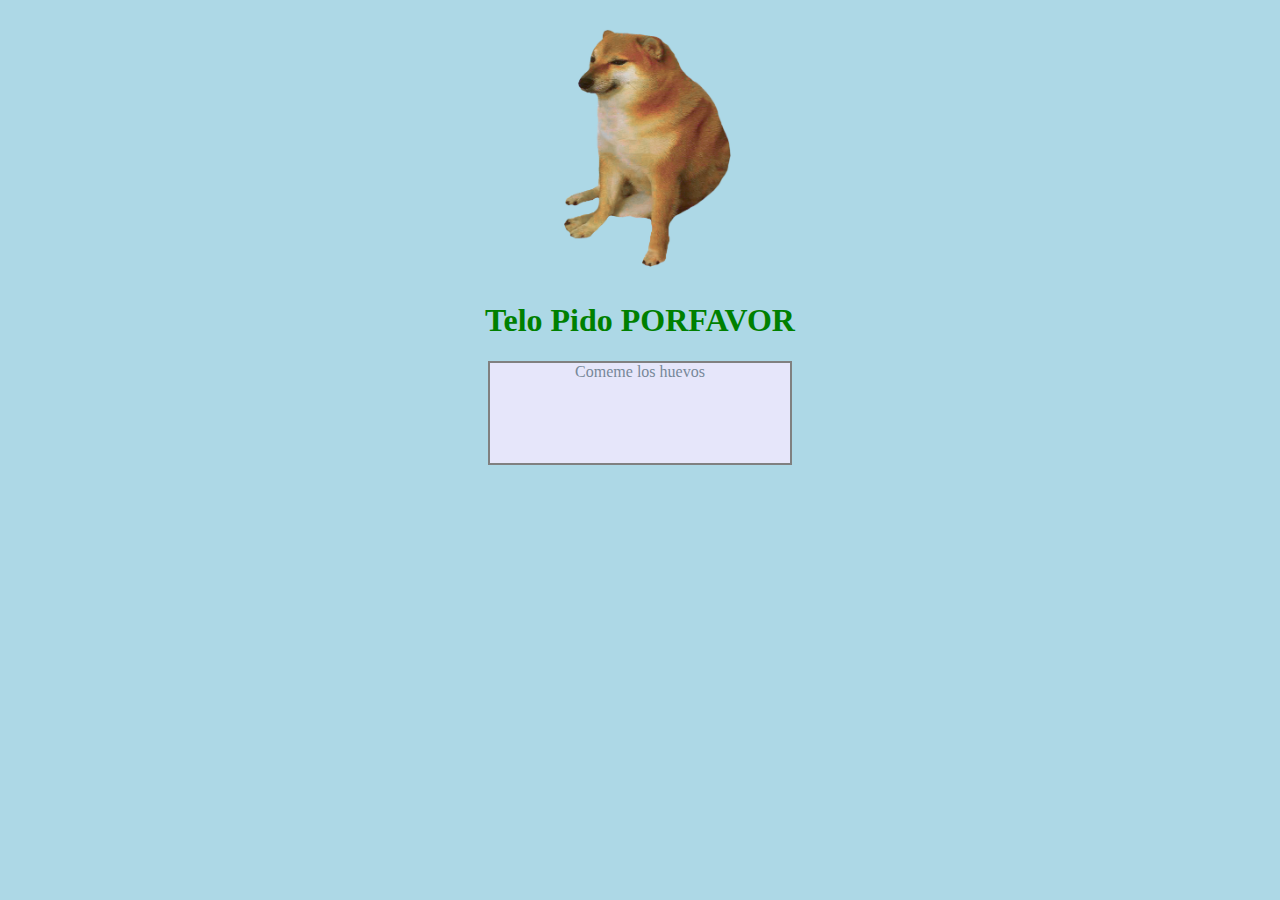
<file: index.html>
<!DOCTYPE html>
<html>

<head>
  <title> More </title>
  <link rel="stylesheet" href="estilo.css" type="text/css">
</head>

<body>
<h2><img src="cheems.png" width="250" height="255"></h2>

<h1>Telo Pido PORFAVOR</h1>

<p>Comeme los huevos</p>
</body>
</file>
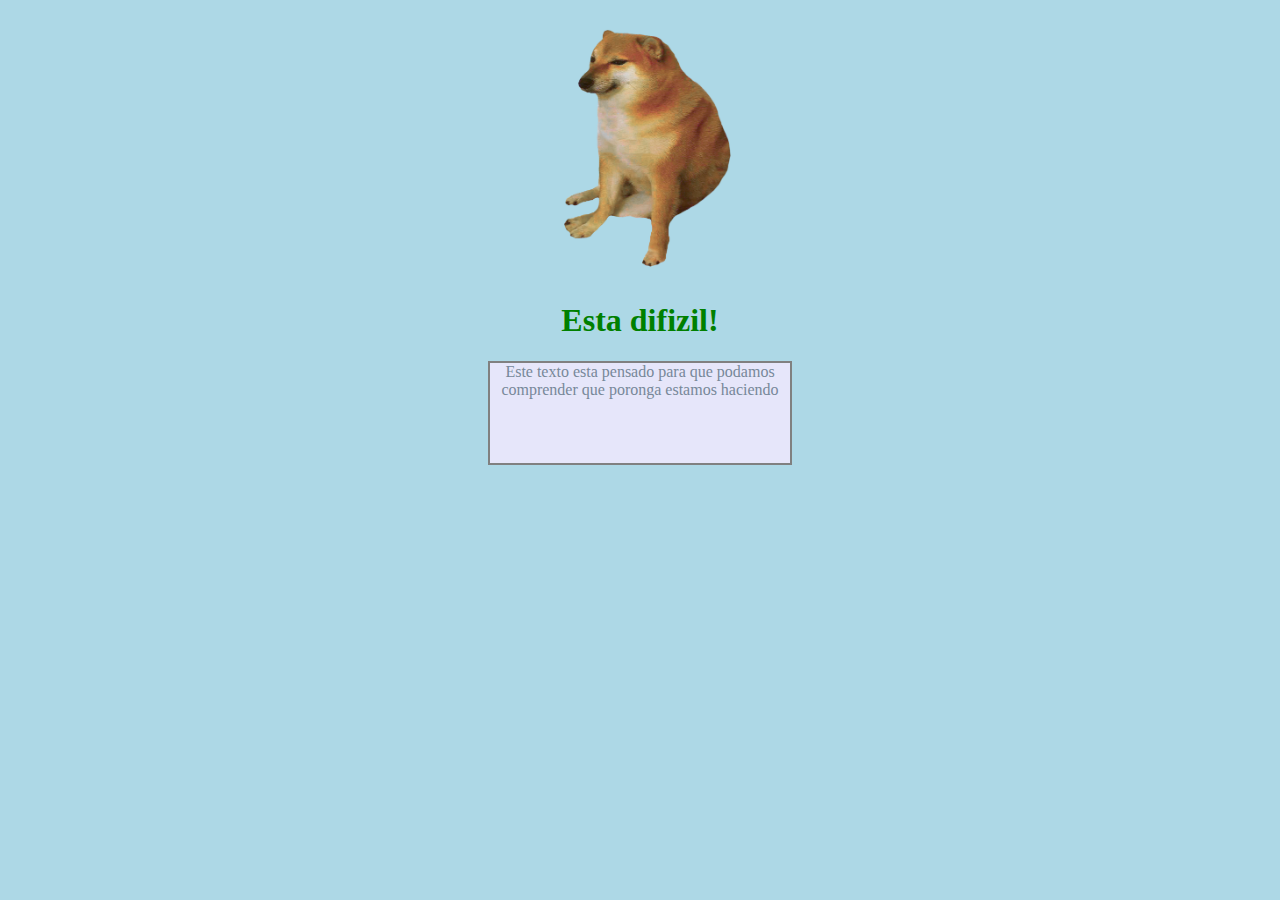
<file: html.html>
<!DOCTYPE html>
<html>

<head>
  <title> Verga HTML </title>
  <link rel="stylesheet" href="estilo.css" type="text/css">
</head>

<body>
<h2><img src="cheems.png" width="250" height="255"></h2>

<h1>Esta difizil!</h1>

<p>Este texto esta pensado para que podamos comprender que poronga estamos haciendo</p>
</body>
</file>
<file: estilo.css>
body {
	background-color: lightblue;
}

h2 {
	text-align: center;
}

h1 {
	text-align: center;
	color: green;
	font-family: verdana
}

p {
	width: 300px;
	height: 100px;
	margin: 10px auto;
  	border: 2px solid grey;
	background-color: lavender;
	color: lightslategray;
	text-align: center;
	font-family: verdana
}
</file>
